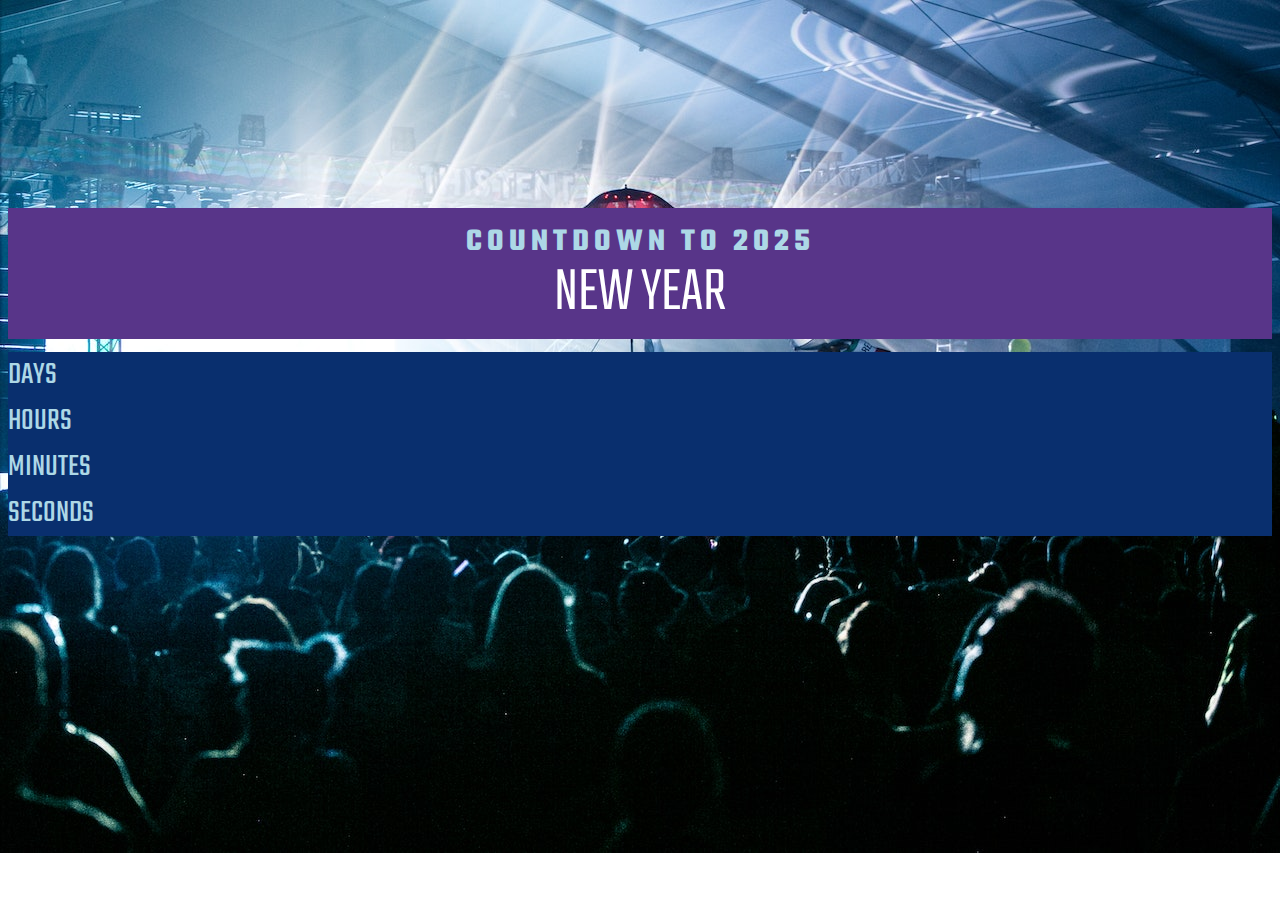
<file: index.html>
<!DOCTYPE html>
<html lang="en">
    <head>
        <meta charset="UTF-8">
        <meta name="viewport" content="width=device-width, initial-scale=1.0">
        
        <title>New Year Countdown</title>

        <!-- Bootstrap CDN Css -->
        <link href="https://cdn.jsdelivr.net/npm/bootstrap@5.3.1/dist/css/bootstrap.min.css" rel="stylesheet" integrity="sha384-4bw+/aepP/YC94hEpVNVgiZdgIC5+VKNBQNGCHeKRQN+PtmoHDEXuppvnDJzQIu9" crossorigin="anonymous">

        <!-- Bootstrap CDN Js -->
        <script src="https://cdn.jsdelivr.net/npm/bootstrap@5.3.1/dist/js/bootstrap.bundle.min.js" integrity="sha384-HwwvtgBNo3bZJJLYd8oVXjrBZt8cqVSpeBNS5n7C8IVInixGAoxmnlMuBnhbgrkm" crossorigin="anonymous"></script>

        <!-- Custom CSS -->
        <link rel="stylesheet" href="./custom.css">

    </head>
    <body>

        <div class="container w-50 box">

            <!-- Upper Box -->
            <div class="up_box">
                CountDown to 2025
                <h2>New Year</h2>
            </div>

            <!-- Lower Box -->
            <div class="lower_box text-center">
                
                <!-- Countdown -->
                <div class="row">
                    <div id="days" class="col counter"></div>
                    <div id="hours" class="col counter"></div>
                    <div id="minutes" class="col counter"></div>
                    <div id="seconds" class="col counter"></div>
                </div>

                <!-- Title -->
                <div class="row">
                    <div class="col title">
                        Days
                    </div>
                    <div class="col title">
                        Hours
                    </div>
                    <div class="col title">
                        Minutes
                    </div>
                    <div class="col title">
                        Seconds
                    </div>
                </div>

            </div>

        </div>

        <!-- Countdown Script -->
        <script>

            // Set the date that we are counting down to
            var countDate = new Date("Jan 1, 2025 01:00:00").getTime();

            // Function to update the value after every second
            var x = setInterval(function() {
                
                // Today's Date
                var now = new Date().getTime();

                // Find the difference between now and the expected deadline's Date
                var distance = countDate - now;

                /*
                    1000 ms     -> 1 sec
                    60 sec      -> 1 min
                    60 min      -> 1 hr
                    24 hr       -> 1 day
                */

                var day = Math.floor(distance / (1000 * 60 * 60 * 24));
                var hour = Math.floor((distance % (1000 * 60 * 60 * 24)) / (1000 * 60 * 60));
                var minutes = Math.floor((distance % (1000 * 60 * 60)) / (1000 * 60));
                var seconds = Math.floor((distance % (1000 * 60)) / 1000);

                //console.log(seconds);

                document.getElementById("days").innerHTML = day;
                document.getElementById("hours").innerHTML = hour;
                document.getElementById("minutes").innerHTML = minutes;
                document.getElementById("seconds").innerHTML = seconds;

                // if the countdown is over
                if(distance < 0) {
                    clearInterval(x);
                    document.write = "Expired";
                }

            }, 1000);
        </script>
        
    </body>
</html>
</file>
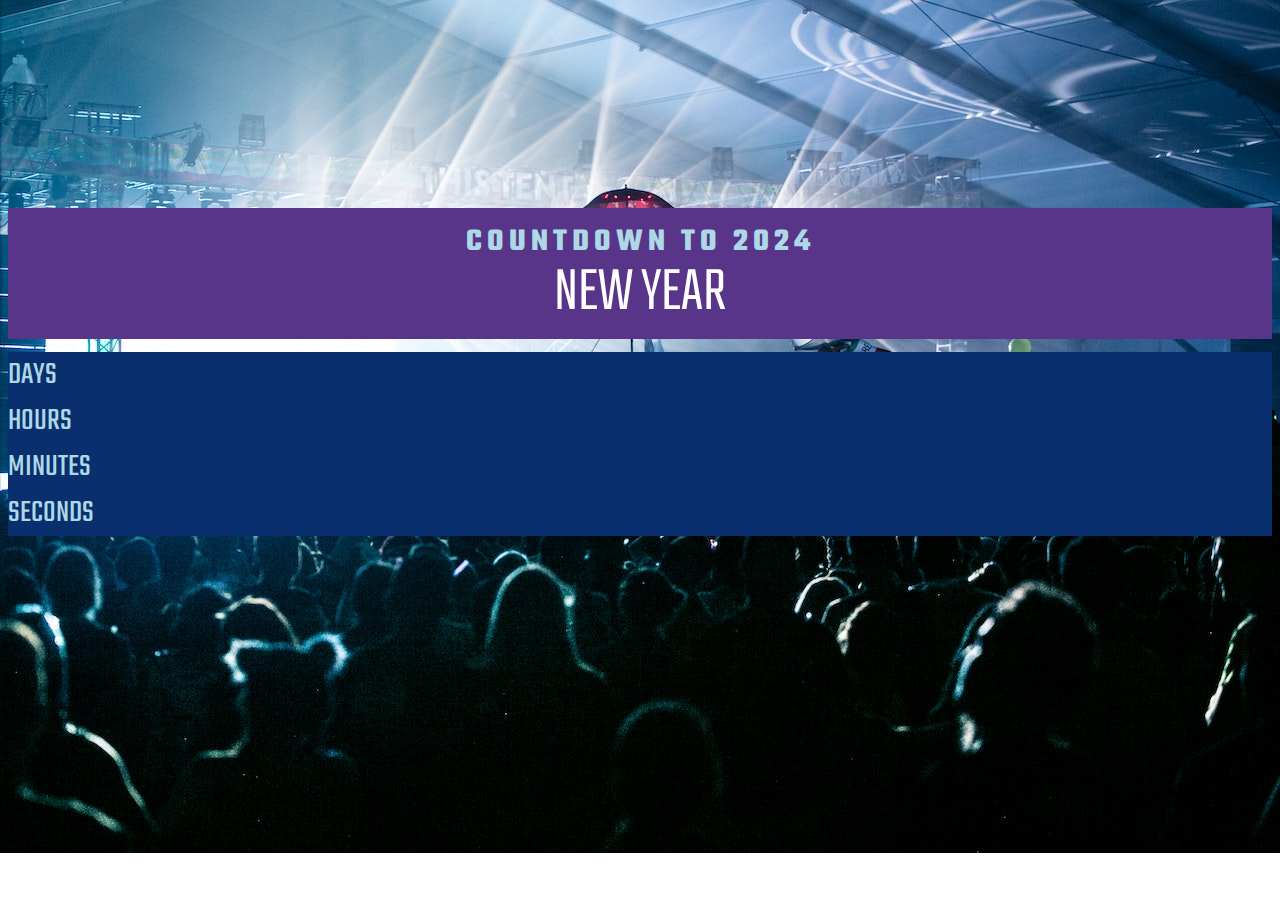
<file: countdown.html>
<!DOCTYPE html>
<html lang="en">
    <head>
        <meta charset="UTF-8">
        <meta name="viewport" content="width=device-width, initial-scale=1.0">
        
        <title>New Year Countdown</title>

        <!-- Bootstrap CDN Css -->
        <link href="https://cdn.jsdelivr.net/npm/bootstrap@5.3.1/dist/css/bootstrap.min.css" rel="stylesheet" integrity="sha384-4bw+/aepP/YC94hEpVNVgiZdgIC5+VKNBQNGCHeKRQN+PtmoHDEXuppvnDJzQIu9" crossorigin="anonymous">

        <!-- Bootstrap CDN Js -->
        <script src="https://cdn.jsdelivr.net/npm/bootstrap@5.3.1/dist/js/bootstrap.bundle.min.js" integrity="sha384-HwwvtgBNo3bZJJLYd8oVXjrBZt8cqVSpeBNS5n7C8IVInixGAoxmnlMuBnhbgrkm" crossorigin="anonymous"></script>

        <!-- Custom CSS -->
        <link rel="stylesheet" href="./custom.css">

    </head>
    <body>

        <div class="container w-50 box">

            <!-- Upper Box -->
            <div class="up_box">
                CountDown to 2024
                <h2>New Year</h2>
            </div>

            <!-- Lower Box -->
            <div class="lower_box text-center">
                
                <!-- Countdown -->
                <div class="row">
                    <div id="days" class="col counter"></div>
                    <div id="hours" class="col counter"></div>
                    <div id="minutes" class="col counter"></div>
                    <div id="seconds" class="col counter"></div>
                </div>

                <!-- Title -->
                <div class="row">
                    <div class="col title">
                        Days
                    </div>
                    <div class="col title">
                        Hours
                    </div>
                    <div class="col title">
                        Minutes
                    </div>
                    <div class="col title">
                        Seconds
                    </div>
                </div>

            </div>

        </div>

        <!-- Countdown Script -->
        <script>

            // Set the date that we are counting down to
            var countDate = new Date("Jan 1, 2024 01:00:00").getTime();

            // Function to update the value after every second
            var x = setInterval(function() {
                
                // Today's Date
                var now = new Date().getTime();

                // Find the difference between now and the expected deadline's Date
                var distance = countDate - now;

                /*
                    1000 ms     -> 1 sec
                    60 sec      -> 1 min
                    60 min      -> 1 hr
                    24 hr       -> 1 day
                */

                var day = Math.floor(distance / (1000 * 60 * 60 * 24));
                var hour = Math.floor((distance % (1000 * 60 * 60 * 24)) / (1000 * 60 * 60));
                var minutes = Math.floor((distance % (1000 * 60 * 60)) / (1000 * 60));
                var seconds = Math.floor((distance % (1000 * 60)) / 1000);

                //console.log(seconds);

                document.getElementById("days").innerHTML = day;
                document.getElementById("hours").innerHTML = hour;
                document.getElementById("minutes").innerHTML = minutes;
                document.getElementById("seconds").innerHTML = seconds;

                // if the countdown is over
                if(distance < 0) {
                    clearInterval(x);
                    document.write = "Expired";
                }

            }, 1000);
        </script>
        
    </body>
</html>
</file>
<file: custom.css>
@import url('https://fonts.googleapis.com/css2?family=Teko:wght@300&display=swap');

body{
    background-image: url(./background.jpg);
    background-repeat: no-repeat;
    background-size: cover;
    text-transform: uppercase;
    font-family: 'Teko', sans-serif;
}

.up_box {
    background-color: #583589;
    color: lightblue;
    font-size: 2em;
    font-weight: 700;
    letter-spacing: 5px;
    text-align: center;
    padding-top: 11px;
}

.box {
    margin-top: 13em;
}

h2 {
    color: white;
    font-size: 2em;
    font-weight: 300;
    margin-top: -17px;
    letter-spacing: 0px;
}

.lower_box {
    background-color: #092F6E;
    margin-top: -8px;
}

.title {
    font-size: 2em;
    color: lightblue;
}

.counter {
    font-size: 5em;
    color: white;
    letter-spacing: 3px;
    margin-bottom: -40px;
}
</file>
